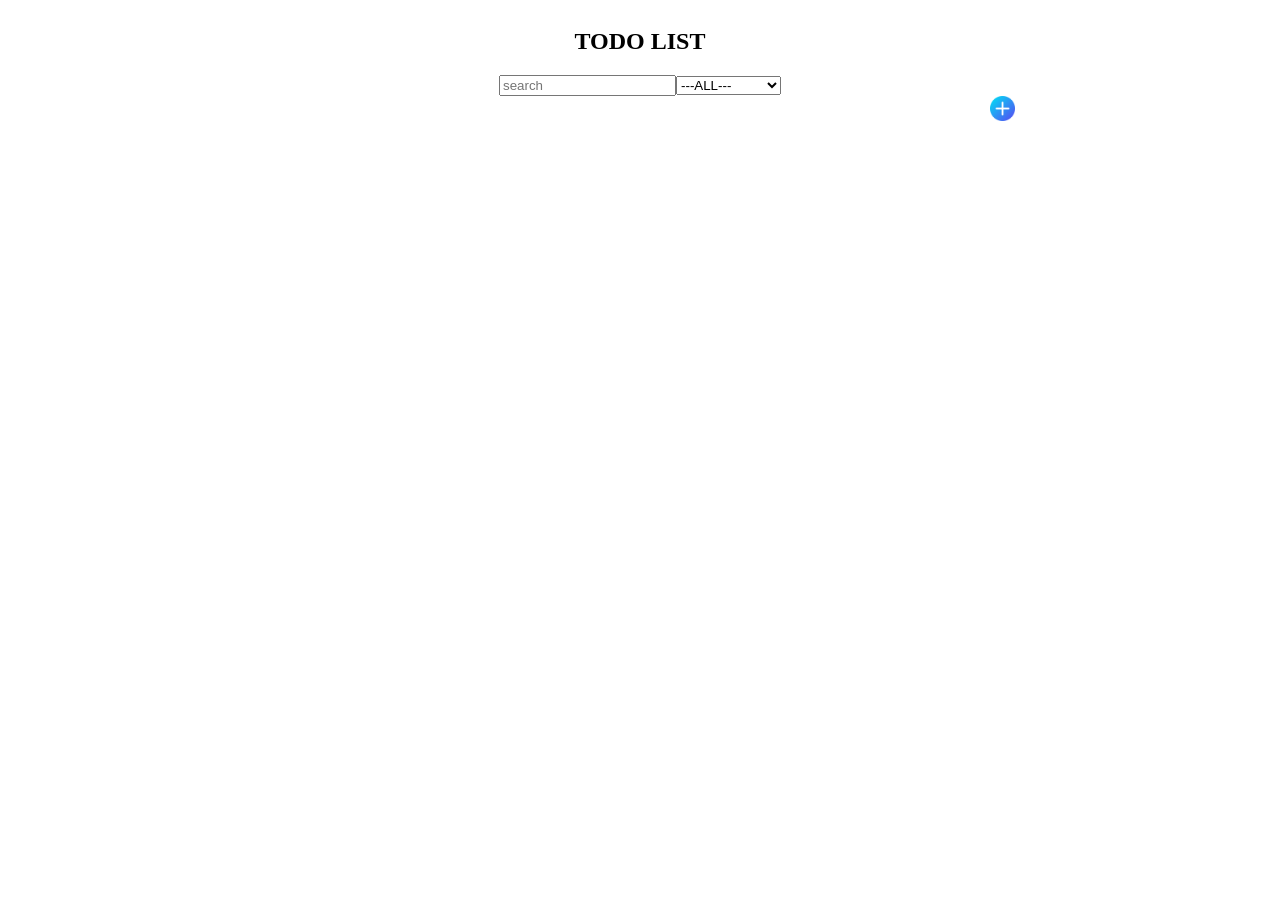
<file: index.html>
<!doctype html>

<html lang="en">
  <body>
    <head>
      <meta charset="UTF-8" />
      <meta name="viewport" content="width=device-width, initial-scale=1.0" />
      <title>Document</title>
      <link rel="stylesheet" href="style.css" />
    </head>
    <section class="Todo">
      <div class="todo__cont">
        <h1 class="todo_title">TODO LIST</h1>
        <div class="todo__filters">
          <input type="text" class="searchTask" placeholder="search" /><select
            name=""
            id=""
            class="sortTask"
          >
            <option value="ALL">---ALL---</option>
            <option value="Completed">Completed</option>
            <option value="notCompleted">notCompleted</option>
          </select>
        </div>
        <div class="tasks">
          <div class="task">
            <input type="checkbox" class="task__checkbox" />
            <h3 class="task__name">NOTE#1</h3>
            <img src="recycle-bin.png" alt="" class="task__del" />
          </div>
        </div>

        <img src="add (1).png" alt="" class="plus__task" />
      </div>
    </section>
  </body>
</html>
<script src="scrypt.js"></script>
</file>
<file: style.css>
.todo__cont {
  width: 750px;
  margin: 0px auto;
  display: flex;
  flex-direction: column;
  align-items: center;
}
.task {
  display: flex;
  align-items: center;
  width: 750px;
  border-bottom: 2px solid black;
  margin-bottom: 5px;
}
img {
  width: 25px;
  height: 25px;
  margin-left: auto;
}

.task__checkbox {
  width: 20px;
  height: 20px;
}
.done {
  text-decoration: line-through;
  opacity: 0.5;
}
</file>
